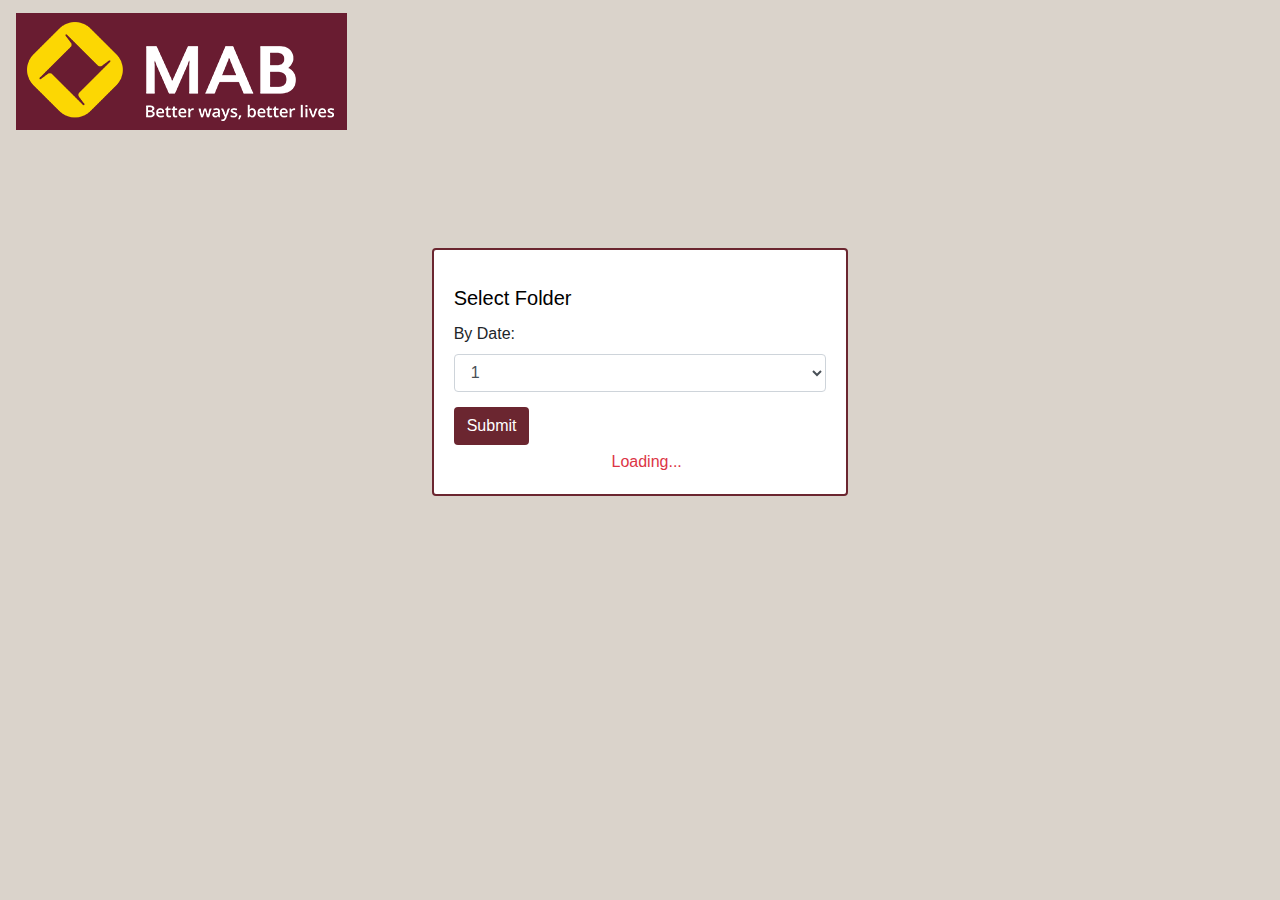
<file: index.html>
<!DOCTYPE html>
<html lang="en">
<head>
  <title>Bootstrap 4 Example</title>
  <meta charset="utf-8">
  <meta name="viewport" content="width=device-width, initial-scale=1">
  
  <!-- Bootstrap -->
  <link rel="stylesheet" href="./bootstrap/css/bootstrap.min.css">
  <!-- custom -->
  <link rel="stylesheet" href="./asserts/css/main.css">

</head>
<body>
 
     

<div class="container-fluid"> <!-- Container1 -->
    <div class="row">
        <div class="col-sm-12 col-md-12">
            <nav class="navbar">
                <a class="navbar-brand" href="#">
                    <img class="img-fluid" src="./asserts/image/Banner.png"/>
                </a>
            </nav>
        </div>  
    </div>
    <div class="row">
        <div class="container-fluid"> <!-- Container2 -->
            <div class="row" style="margin-top: 8%;"></div>
            <div class="row">
                <div class="col-10 offset-1 col-sm-8 offset-sm-2 col-md-4 offset-md-4 col-lg-4 offset-lg-4 col-xl-4 offset-xl-4">
                    <div class="card" style="width: 100%;">
                        <div class="card-body">
                            <div class="form-group"></div>



                                <h5 class="card-title">Select Folder</h5>  
                                    <label for="sel1">By Date:</label>
                                    <select class="form-control" id="sel1">
                                    <option>1</option>
                                    <option>2</option>
                                    <option>3</option>
                                    <option>4</option>
                                    </select> 
                                    <!-- <p class="card-text">Some quick example text to build on the card title and make up the bulk of the card's content.</p> -->
                                    <button type="submit" class="btn btn-submit">Submit</button>
                                    
                                    <div class="d-flex justify-content-center">
                                        <div class="spinner-border spinner-border-sm text-warning"></div>
                                          <span class="text-danger">&nbsp;&nbsp;&nbsp;Loading...</span>
                                    </div>

                                </div>
                            </div>
                      </div>
                </div>
                
            </div><!-- /Container2 -->
        </div>
    </div>

</div><!-- /Container1 -->

<!-- Bootstrap -->
<script src="./bootstrap/js/bootstrap.min.js"></script>
<script src="./jquery/jquery-2.2.4.js"></script>
<!-- Custom -->

<script>
    $(document).ready(function(){
        alert("all")
    })
</script>

</body>
</html>
</file>
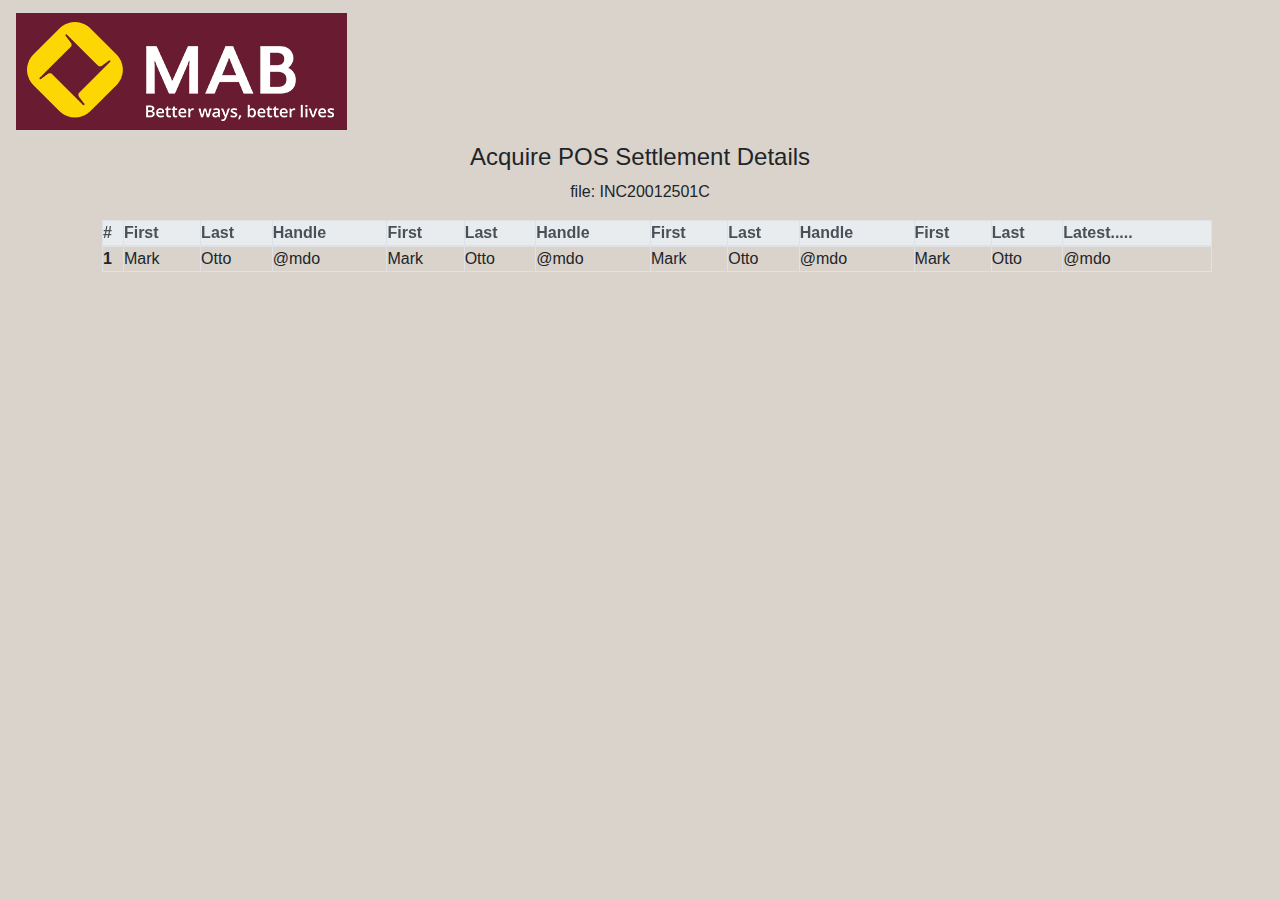
<file: inc_01c_preview.html>
<!DOCTYPE html>
<html lang="en">
<head>
  <title>Bootstrap 4 Example</title>
  <meta charset="utf-8">
  <meta name="viewport" content="width=device-width, initial-scale=1">
  
  <!-- Bootstrap -->
  <link rel="stylesheet" href="./bootstrap/css/bootstrap.min.css">
  <!-- custom -->
  <link rel="stylesheet" href="./asserts/css/main.css">

</head>
<body>
 
     

    <div class="container-fluid"> <!-- Container1 -->
        <div class="row">
            <div class="col-sm-12 col-md-12">
                <nav class="navbar">
                    <a class="navbar-brand" href="#">
                        <img class="img-fluid" src="./asserts/image/Banner.png"/>
                    </a>
                </nav>
            </div>  
        </div>
        <div class="row">
            <div class="container report-title">
              <div class="row">
                  <div class="col-12 col-xs-12 col-md-8 offset-md-2 col-lg-8 offset-lg-2 ">
                      <h4>Acquire POS Settlement Details</h4>
                      <p>file: INC20012501C</p>
                  </div>
              </div>
            </div>
            <div class="container"> <!-- Container2 -->
              <div class="row">
                <div class="col-md-12 col-sm-12 col-12 col-lg-12">
                <table class="table table-bordered">
                    <thead class="thead-light">
                      <tr>
                        <th scope="col">#</th>
                        <th scope="col">First</th>
                        <th scope="col">Last</th>
                        <th scope="col">Handle</th>
                        <th scope="col">First</th>
                        <th scope="col">Last</th>
                        <th scope="col">Handle</th>
                        <th scope="col">First</th>
                        <th scope="col">Last</th>
                        <th scope="col">Handle</th>
                        <th scope="col">First</th>
                        <th scope="col">Last</th>
                        <th scope="col">Latest.....</th>
                      </tr>
                    </thead>
                    <tbody>
                      <tr>
                        <th scope="row">1</th>
                        <td>Mark</td>
                        <td>Otto</td>
                        <td>@mdo</td>
                        <td>Mark</td>
                        <td>Otto</td>
                        <td>@mdo</td>
                        <td>Mark</td>
                        <td>Otto</td>
                        <td>@mdo</td>
                        <td>Mark</td>
                        <td>Otto</td>
                        <td>@mdo</td>
                      </tr>
                    </tbody>
                  </table>  
                </div>                      
            </div><!-- /Container2 -->
        </div>
    </div>

</div><!-- /Container1 -->

<!-- Bootstrap -->
<script src="./bootstrap/js/bootstrap.min.js"></script>
<script src="./jquery/jquery-2.2.4.js"></script>
<!-- Custom -->
 

</body>
</html>
</file>
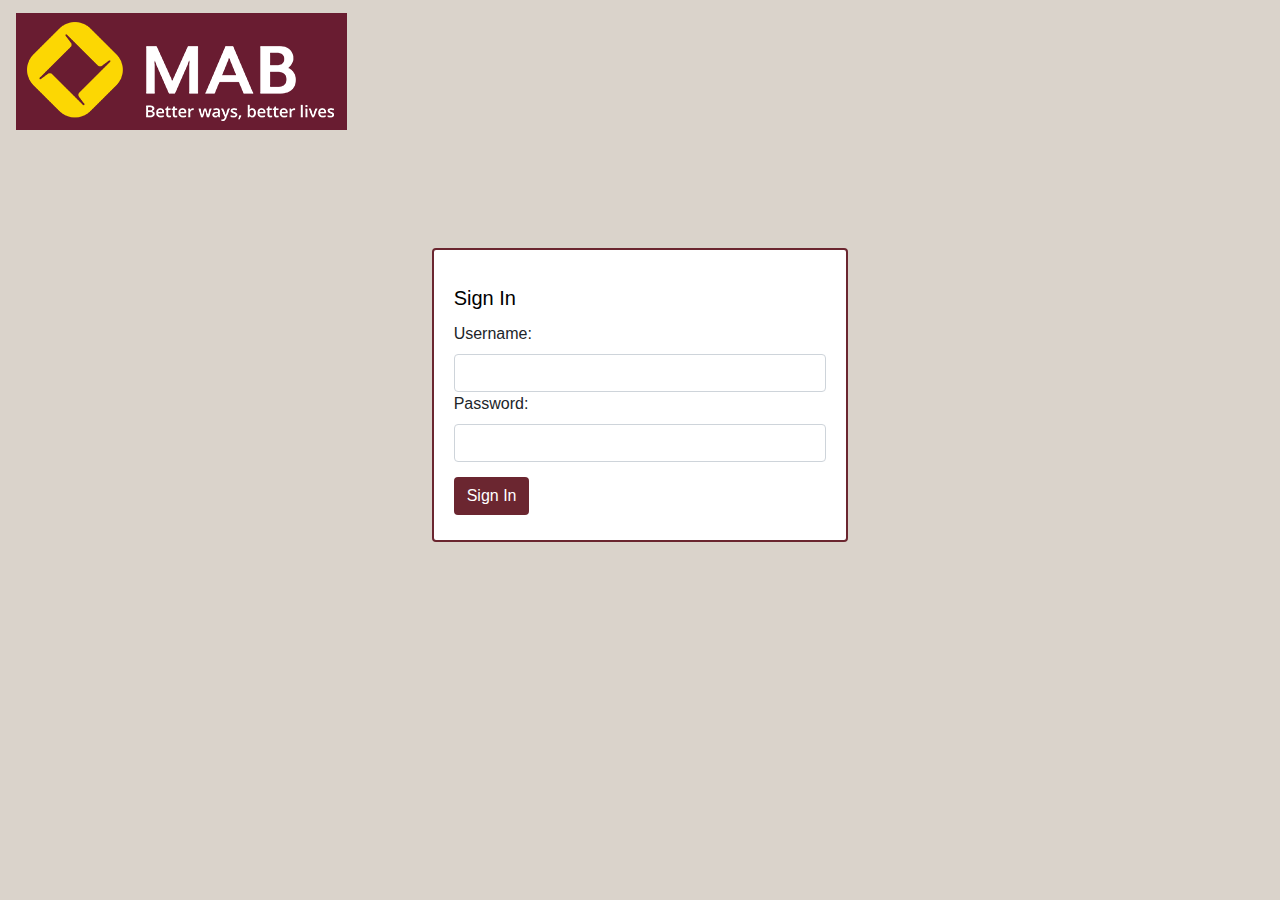
<file: login.html>
<!DOCTYPE html>
<html lang="en">
<head>
  <title>Bootstrap 4 Example</title>
  <meta charset="utf-8">
  <meta name="viewport" content="width=device-width, initial-scale=1">
  
  <!-- Bootstrap -->
  <link rel="stylesheet" href="./bootstrap/css/bootstrap.min.css">
  <!-- custom -->
  <link rel="stylesheet" href="./asserts/css/main.css">

</head>
<body>
 
     

<div class="container-fluid"> <!-- Container1 -->
    <div class="row">
        <div class="col-sm-12 col-md-12">
            <nav class="navbar">
                <a class="navbar-brand" href="#">
                    <img class="img-fluid" src="./asserts/image/Banner.png"/>
                </a>
            </nav>
        </div>  
    </div>
    <div class="row">
        <div class="container-fluid"> <!-- Container2 -->
            <div class="row" style="margin-top: 8%;"></div>
            <div class="row">
                <div class="col-10 offset-1 col-sm-8 offset-sm-2 col-md-4 offset-md-4 col-lg-4 offset-lg-4 col-xl-4 offset-xl-4">
                    <div class="card" style="width: 100%;">
                        <div class="card-body">
                            <div class="form-group"></div>
                                <h5 class="card-title">Sign In</h5>  
                                    <label for="sel1">Username:</label>
                                    <input type="text" class="form-control" id="usr">
                                    </select> 

                                    <label for="sel1">Password:</label>
                                    <input type="password" class="form-control" id="pwd">

                                    <!-- <p class="card-text">Some quick example text to build on the card title and make up the bulk of the card's content.</p> -->
                                    <button type="submit" class="btn btn-submit">Sign In</button>
                                </div>
                            </div>
                      </div>
                </div>
                
            </div><!-- /Container2 -->
        </div>
    </div>

</div><!-- /Container1 -->

<!-- Bootstrap -->
<script src="./bootstrap/js/bootstrap.min.js"></script>
<script src="./jquery/jquery-2.2.4.js"></script>
<!-- Custom -->

</body>
</html>
</file>
<file: asserts/css/main.css>
body{
    background-color: rgb(218, 211, 203);
}

div.container-fluid{
    overflow: hidden;
    padding:0;
    padding-right:0;
    /* max-width: 100vw; */
}
/*nav.navbar{ 
    margin: 0;
    padding:0;
    background-color: rgb(107, 38, 48);
    max-height: 50px;   
}
 nav.navbar .navbar-brand{ 
    margin:0;
    padding:0;
}
nav.navbar img{
    margin:0;
    max-height: 50px;
} */

.card{
    height: auto; 
    border:solid 2px  rgb(107, 38, 48);
}

div.card-body .card-title{
    color:#000;
}

.btn-submit{
    margin-right:5px;
    margin-top: 15px;
    margin-bottom: 5px;
    background-color: rgb(107, 38, 48);
    color:#FFF; 
}

.table td, .table th {
    padding:0;
}

.table{
    margin-left: 17px;
    overflow: scroll;
}

thead{
    position:sticky;
    top:50px;
}

.report-title h4, .report-title p{
    text-align: center;
}
</file>
